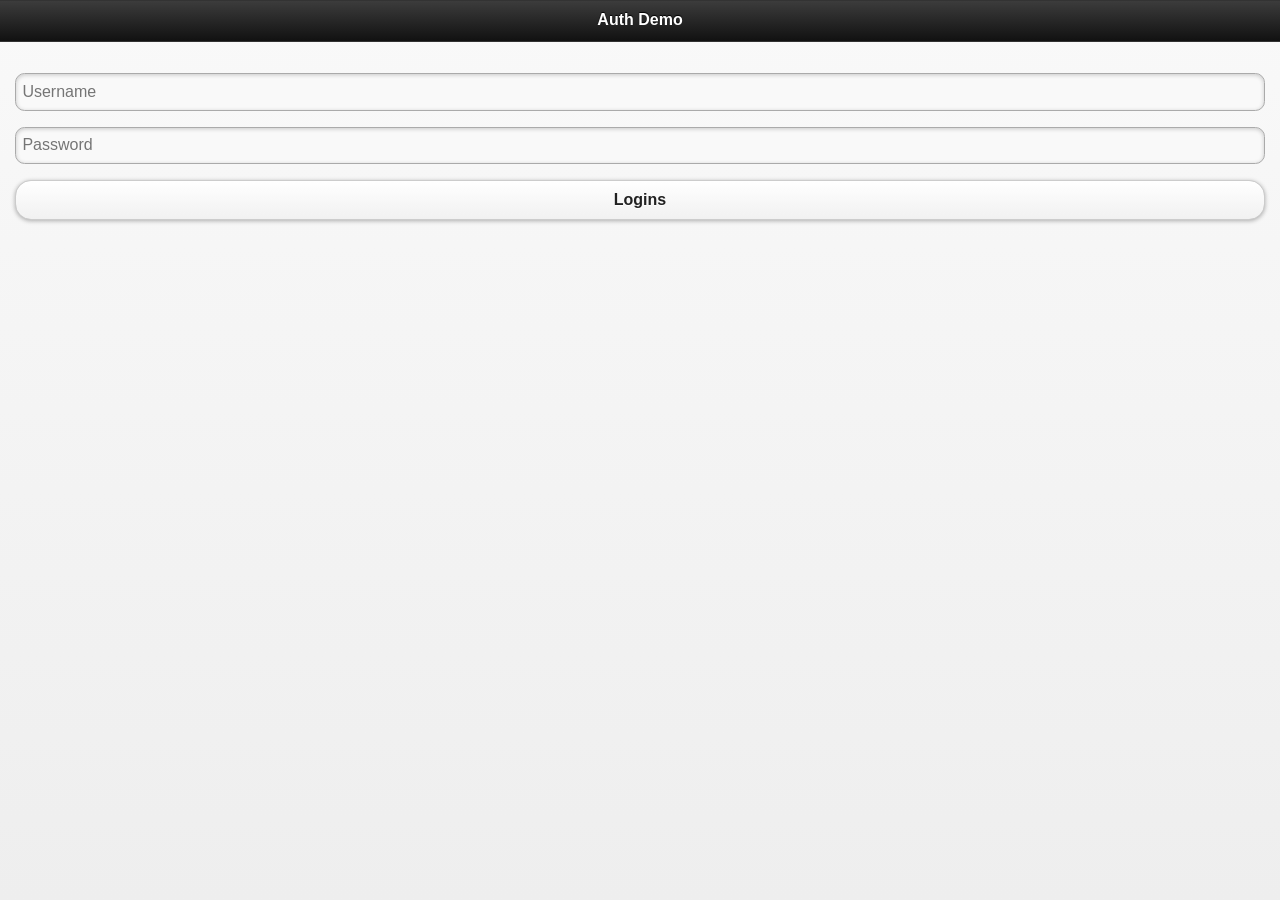
<file: login.html>
<!DOCTYPE HTML>
<html>
<head>
    <meta http-equiv="Content-type" content="text/html; charset=utf-8">
    <title>Auth Demo</title>
    <link rel="stylesheet" href="css/jquery.mobile-1.2.1.min.css" />
    <script src="js/jquery-1.8.3.min.js"></script>
    <script type="text/javascript" charset="utf-8" src="js/phonegap-1.2.0.js"></script>
    <script src="js/jquery.mobile-1.2.1.min.js"></script>
    <script src="js/main.js"></script>
    <script src="js/api.js"></script>
</head>

<body onload="init()">
    
<div id="loginPage" data-role="page">

    <div data-role="header">
        <h1>Auth Demo</h1>
    </div>

    <div data-role="content">    

        <form id="loginForm">
        <div data-role="fieldcontain" class="ui-hide-label">
            <label for="username">Username:</label>
            <input type="text" name="username" id="username" value="" placeholder="Username" />
        </div>

        <div data-role="fieldcontain" class="ui-hide-label">
            <label for="password">Password:</label>
            <input type="password" name="password" id="password" value="" placeholder="Password" />
        </div>

        <input type="button" value="Logins" id="submitButton">
        </form>
        
    </div>

</div>
<script>
  $('#loginPage').live("pageinit", function(e) {
    checkPreAuth();
  });
  
  $('#submitButton').on('click', processLogin);
</script>
</body>
</html>
</file>
